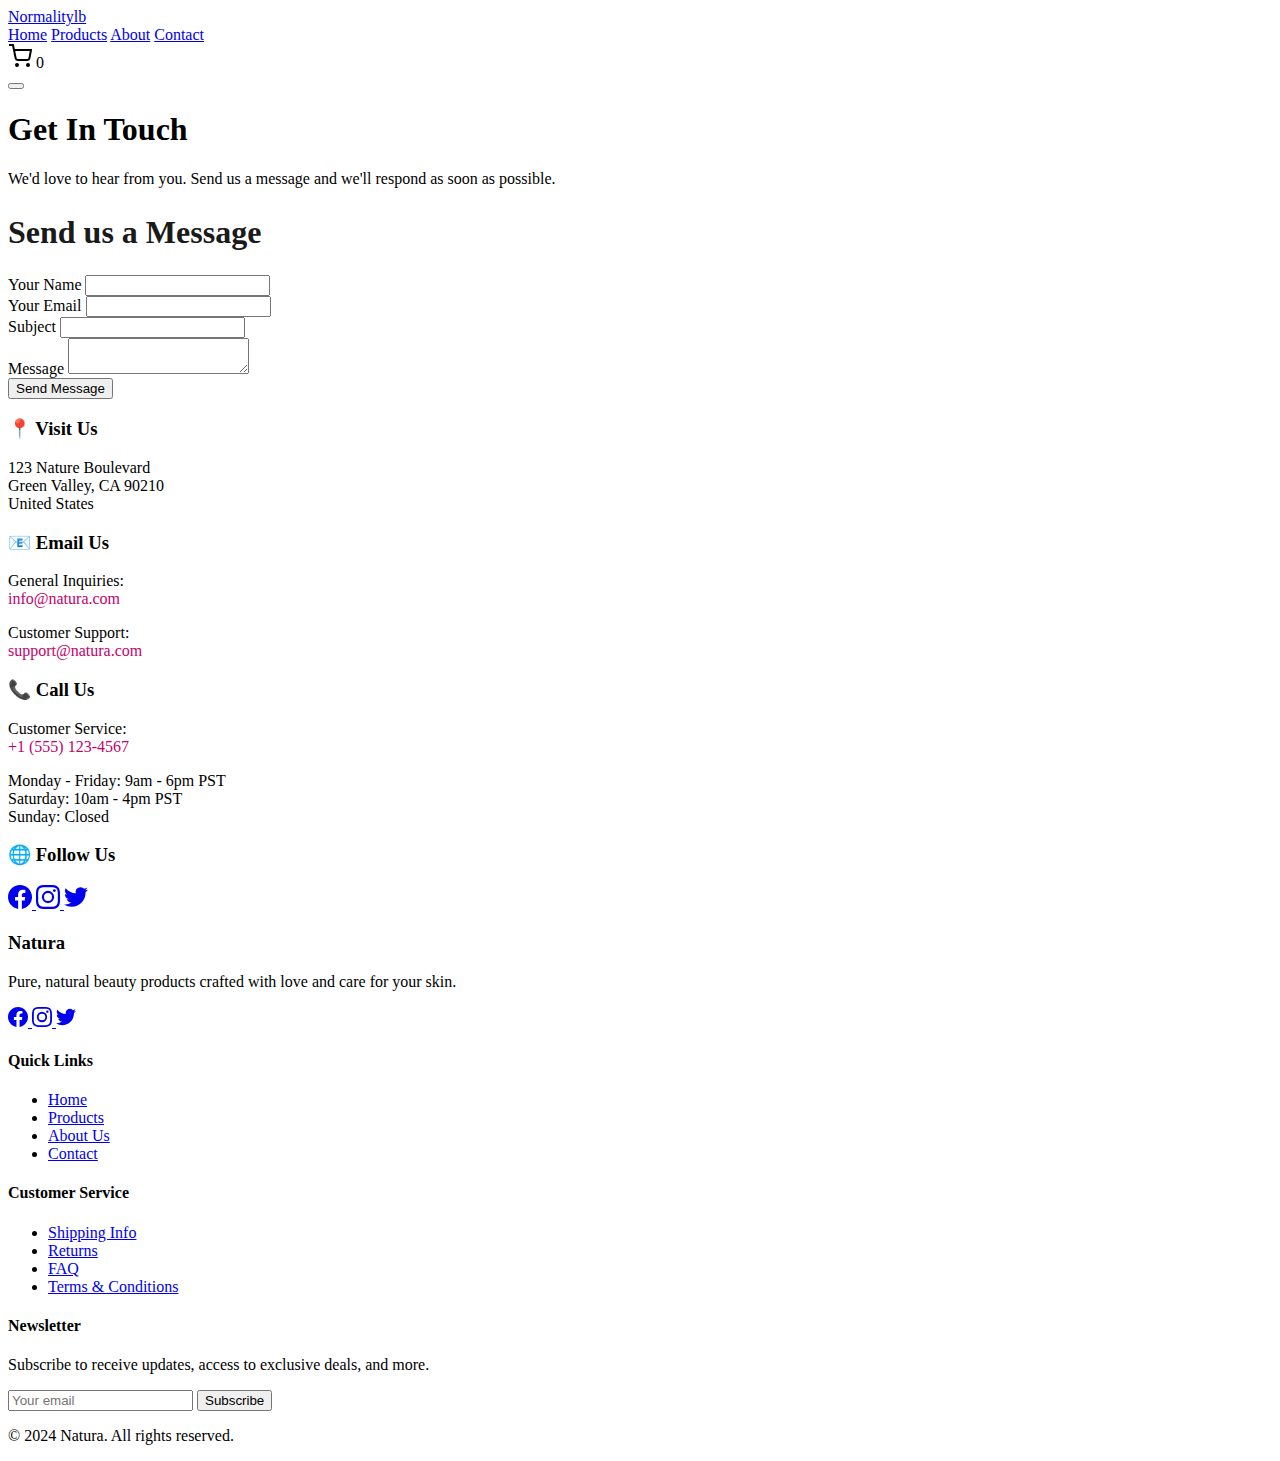
<file: contact.html>
<!DOCTYPE html>
<html lang="en">
<head>
    <meta charset="UTF-8">
    <meta name="viewport" content="width=device-width, initial-scale=1.0">
    <title>Contact Us - Normalitylb</title>
    <meta name="description" content="Get in touch with Natura. We'd love to hear from you!">
    <link rel="stylesheet" href="styles.css">
</head>
<body>
    <!-- Header -->
    <header class="header">
        <div class="header-container">
            <div class="logo">
                <a href="index.html">Normalitylb</a>
            </div>
            <nav class="nav">
                <a href="index.html" class="nav-link">Home</a>
                <a href="products.html" class="nav-link">Products</a>
                <a href="about.html" class="nav-link">About</a>
                <a href="contact.html" class="nav-link active">Contact</a>
            </nav>
            <div class="cart-icon">
                <svg width="24" height="24" viewBox="0 0 24 24" fill="none" stroke="currentColor" stroke-width="2">
                    <circle cx="9" cy="21" r="1"></circle>
                    <circle cx="20" cy="21" r="1"></circle>
                    <path d="M1 1h4l2.68 13.39a2 2 0 0 0 2 1.61h9.72a2 2 0 0 0 2-1.61L23 6H6"></path>
                </svg>
                <span class="cart-count">0</span>
            </div>
            <button class="mobile-menu-toggle" id="mobileMenuToggle">
                <span></span>
                <span></span>
                <span></span>
            </button>
        </div>
    </header>

    <!-- Contact Hero -->
    <main class="page-wrapper">
        <section class="contact-hero">
            <h1>Get In Touch</h1>
            <p>We'd love to hear from you. Send us a message and we'll respond as soon as possible.</p>
        </section>

        <!-- Contact Content -->
        <section class="contact-section">
            <div class="contact-container">
                <div class="contact-grid">
                    <!-- Contact Form -->
                    <div class="contact-form reveal">
                        <h2 style="font-size: 2rem; margin-bottom: 1.5rem; color: #1a1a1a;">Send us a Message</h2>
                        <form id="contactForm">
                            <div class="form-group">
                                <label for="name">Your Name</label>
                                <input type="text" id="name" name="name" required>
                            </div>

                            <div class="form-group">
                                <label for="email">Your Email</label>
                                <input type="email" id="email" name="email" required>
                            </div>

                            <div class="form-group">
                                <label for="subject">Subject</label>
                                <input type="text" id="subject" name="subject" required>
                            </div>

                            <div class="form-group">
                                <label for="message">Message</label>
                                <textarea id="message" name="message" required></textarea>
                            </div>

                            <button type="submit" class="btn-submit">Send Message</button>
                        </form>
                    </div>

                    <!-- Contact Information -->
                    <div class="contact-info reveal">
                        <div class="info-card">
                            <h3>📍 Visit Us</h3>
                            <p>123 Nature Boulevard<br>
                            Green Valley, CA 90210<br>
                            United States</p>
                        </div>

                        <div class="info-card">
                            <h3>📧 Email Us</h3>
                            <p>General Inquiries:<br>
                            <a href="mailto:info@natura.com" style="color: #c3026c; text-decoration: none;">info@natura.com</a></p>
                            <p style="margin-top: 1rem;">Customer Support:<br>
                            <a href="mailto:support@natura.com" style="color: #c3026c; text-decoration: none;">support@natura.com</a></p>
                        </div>

                        <div class="info-card">
                            <h3>📞 Call Us</h3>
                            <p>Customer Service:<br>
                            <a href="tel:+15551234567" style="color: #c3026c; text-decoration: none;">+1 (555) 123-4567</a></p>
                            <p style="margin-top: 1rem;">Monday - Friday: 9am - 6pm PST<br>
                            Saturday: 10am - 4pm PST<br>
                            Sunday: Closed</p>
                        </div>

                        <div class="info-card">
                            <h3>🌐 Follow Us</h3>
                            <div class="social-links" style="margin-top: 1rem;">
                                <a href="#" class="social-link" aria-label="Facebook">
                                    <svg width="24" height="24" viewBox="0 0 24 24" fill="currentColor">
                                        <path d="M24 12.073c0-6.627-5.373-12-12-12s-12 5.373-12 12c0 5.99 4.388 10.954 10.125 11.854v-8.385H7.078v-3.47h3.047V9.43c0-3.007 1.792-4.669 4.533-4.669 1.312 0 2.686.235 2.686.235v2.953H15.83c-1.491 0-1.956.925-1.956 1.874v2.25h3.328l-.532 3.47h-2.796v8.385C19.612 23.027 24 18.062 24 12.073z"/>
                                    </svg>
                                </a>
                                <a href="#" class="social-link" aria-label="Instagram">
                                    <svg width="24" height="24" viewBox="0 0 24 24" fill="currentColor">
                                        <path d="M12 2.163c3.204 0 3.584.012 4.85.07 3.252.148 4.771 1.691 4.919 4.919.058 1.265.069 1.645.069 4.849 0 3.205-.012 3.584-.069 4.849-.149 3.225-1.664 4.771-4.919 4.919-1.266.058-1.644.07-4.85.07-3.204 0-3.584-.012-4.849-.07-3.26-.149-4.771-1.699-4.919-4.92-.058-1.265-.07-1.644-.07-4.849 0-3.204.013-3.583.07-4.849.149-3.227 1.664-4.771 4.919-4.919 1.266-.057 1.645-.069 4.849-.069zM12 0C8.741 0 8.333.014 7.053.072 2.695.272.273 2.69.073 7.052.014 8.333 0 8.741 0 12c0 3.259.014 3.668.072 4.948.2 4.358 2.618 6.78 6.98 6.98C8.333 23.986 8.741 24 12 24c3.259 0 3.668-.014 4.948-.072 4.354-.2 6.782-2.618 6.979-6.98.059-1.28.073-1.689.073-4.948 0-3.259-.014-3.667-.072-4.947-.196-4.354-2.617-6.78-6.979-6.98C15.668.014 15.259 0 12 0zm0 5.838a6.162 6.162 0 100 12.324 6.162 6.162 0 000-12.324zM12 16a4 4 0 110-8 4 4 0 010 8zm6.406-11.845a1.44 1.44 0 100 2.881 1.44 1.44 0 000-2.881z"/>
                                    </svg>
                                </a>
                                <a href="#" class="social-link" aria-label="Twitter">
                                    <svg width="24" height="24" viewBox="0 0 24 24" fill="currentColor">
                                        <path d="M23.953 4.57a10 10 0 01-2.825.775 4.958 4.958 0 002.163-2.723c-.951.555-2.005.959-3.127 1.184a4.92 4.92 0 00-8.384 4.482C7.69 8.095 4.067 6.13 1.64 3.162a4.822 4.822 0 00-.666 2.475c0 1.71.87 3.213 2.188 4.096a4.904 4.904 0 01-2.228-.616v.06a4.923 4.923 0 003.946 4.827 4.996 4.996 0 01-2.212.085 4.936 4.936 0 004.604 3.417 9.867 9.867 0 01-6.102 2.105c-.39 0-.779-.023-1.17-.067a13.995 13.995 0 007.557 2.209c9.053 0 13.998-7.496 13.998-13.985 0-.21 0-.42-.015-.63A9.935 9.935 0 0024 4.59z"/>
                                    </svg>
                                </a>
                            </div>
                        </div>
                    </div>
                </div>
            </div>
        </section>
    </main>

    <!-- Footer -->
    <footer class="footer">
        <div class="footer-container">
            <div class="footer-grid">
                <div class="footer-column">
                    <h3 class="footer-brand">Natura</h3>
                    <p class="footer-text">Pure, natural beauty products crafted with love and care for your skin.</p>
                    <div class="social-links">
                        <a href="#" class="social-link" aria-label="Facebook">
                            <svg width="20" height="20" viewBox="0 0 24 24" fill="currentColor">
                                <path d="M24 12.073c0-6.627-5.373-12-12-12s-12 5.373-12 12c0 5.99 4.388 10.954 10.125 11.854v-8.385H7.078v-3.47h3.047V9.43c0-3.007 1.792-4.669 4.533-4.669 1.312 0 2.686.235 2.686.235v2.953H15.83c-1.491 0-1.956.925-1.956 1.874v2.25h3.328l-.532 3.47h-2.796v8.385C19.612 23.027 24 18.062 24 12.073z"/>
                            </svg>
                        </a>
                        <a href="#" class="social-link" aria-label="Instagram">
                            <svg width="20" height="20" viewBox="0 0 24 24" fill="currentColor">
                                <path d="M12 2.163c3.204 0 3.584.012 4.85.07 3.252.148 4.771 1.691 4.919 4.919.058 1.265.069 1.645.069 4.849 0 3.205-.012 3.584-.069 4.849-.149 3.225-1.664 4.771-4.919 4.919-1.266.058-1.644.07-4.85.07-3.204 0-3.584-.012-4.849-.07-3.26-.149-4.771-1.699-4.919-4.92-.058-1.265-.07-1.644-.07-4.849 0-3.204.013-3.583.07-4.849.149-3.227 1.664-4.771 4.919-4.919 1.266-.057 1.645-.069 4.849-.069zM12 0C8.741 0 8.333.014 7.053.072 2.695.272.273 2.69.073 7.052.014 8.333 0 8.741 0 12c0 3.259.014 3.668.072 4.948.2 4.358 2.618 6.78 6.98 6.98C8.333 23.986 8.741 24 12 24c3.259 0 3.668-.014 4.948-.072 4.354-.2 6.782-2.618 6.979-6.98.059-1.28.073-1.689.073-4.948 0-3.259-.014-3.667-.072-4.947-.196-4.354-2.617-6.78-6.979-6.98C15.668.014 15.259 0 12 0zm0 5.838a6.162 6.162 0 100 12.324 6.162 6.162 0 000-12.324zM12 16a4 4 0 110-8 4 4 0 010 8zm6.406-11.845a1.44 1.44 0 100 2.881 1.44 1.44 0 000-2.881z"/>
                            </svg>
                        </a>
                        <a href="#" class="social-link" aria-label="Twitter">
                            <svg width="20" height="20" viewBox="0 0 24 24" fill="currentColor">
                                <path d="M23.953 4.57a10 10 0 01-2.825.775 4.958 4.958 0 002.163-2.723c-.951.555-2.005.959-3.127 1.184a4.92 4.92 0 00-8.384 4.482C7.69 8.095 4.067 6.13 1.64 3.162a4.822 4.822 0 00-.666 2.475c0 1.71.87 3.213 2.188 4.096a4.904 4.904 0 01-2.228-.616v.06a4.923 4.923 0 003.946 4.827 4.996 4.996 0 01-2.212.085 4.936 4.936 0 004.604 3.417 9.867 9.867 0 01-6.102 2.105c-.39 0-.779-.023-1.17-.067a13.995 13.995 0 007.557 2.209c9.053 0 13.998-7.496 13.998-13.985 0-.21 0-.42-.015-.63A9.935 9.935 0 0024 4.59z"/>
                            </svg>
                        </a>
                    </div>
                </div>

                <div class="footer-column">
                    <h4 class="footer-heading">Quick Links</h4>
                    <ul class="footer-links">
                        <li><a href="index.html">Home</a></li>
                        <li><a href="products.html">Products</a></li>
                        <li><a href="about.html">About Us</a></li>
                        <li><a href="contact.html">Contact</a></li>
                    </ul>
                </div>

                <div class="footer-column">
                    <h4 class="footer-heading">Customer Service</h4>
                    <ul class="footer-links">
                        <li><a href="#">Shipping Info</a></li>
                        <li><a href="#">Returns</a></li>
                        <li><a href="#">FAQ</a></li>
                        <li><a href="#">Terms & Conditions</a></li>
                    </ul>
                </div>

                <div class="footer-column">
                    <h4 class="footer-heading">Newsletter</h4>
                    <p class="footer-text">Subscribe to receive updates, access to exclusive deals, and more.</p>
                    <form class="newsletter-form" id="newsletterForm">
                        <input type="email" placeholder="Your email" class="newsletter-input" required>
                        <button type="submit" class="newsletter-btn">Subscribe</button>
                    </form>
                </div>
            </div>

            <div class="footer-bottom">
                <p>&copy; 2024 Natura. All rights reserved.</p>
            </div>
        </div>
    </footer>

    <script src="script.js"></script>
</body>
</html>
</file>
<file: styles.css>
/* ===========================
   FIX HOME HERO IMAGE SIZE
   =========================== */

.logo-display {
    width: 100%;
    display: flex;
    justify-content: center;
    align-items: center;
}

/* Main Image Settings */
.logo-display img {
    width: 100%;
    max-width: 200px;        /* حجم كبير وواضح */
    height: auto;
    object-fit: contain;
    transform: scale(1.50);  /* Zoom ثابت */
    transition: transform 0.4s ease;
    filter: drop-shadow(0 20px 40px rgba(195, 2, 108, 0.3));
}

/* Bigger Zoom on Desktop Hover */
@media (min-width: 768px) {
    .logo-display img:hover {
        transform: scale(1.38);
    }
}

/* PERFECT on Mobile */
@media (max-width: 768px) {
    .hero-visual {
        height: 200px !important;     /* مساحة أكبر للصورة */
    }

    .logo-display img {
        max-width: 350px;             /* أكبر من قبل */
        transform: scale(1.50);       /* Zoom للموبايل */
    }
}
</file>
